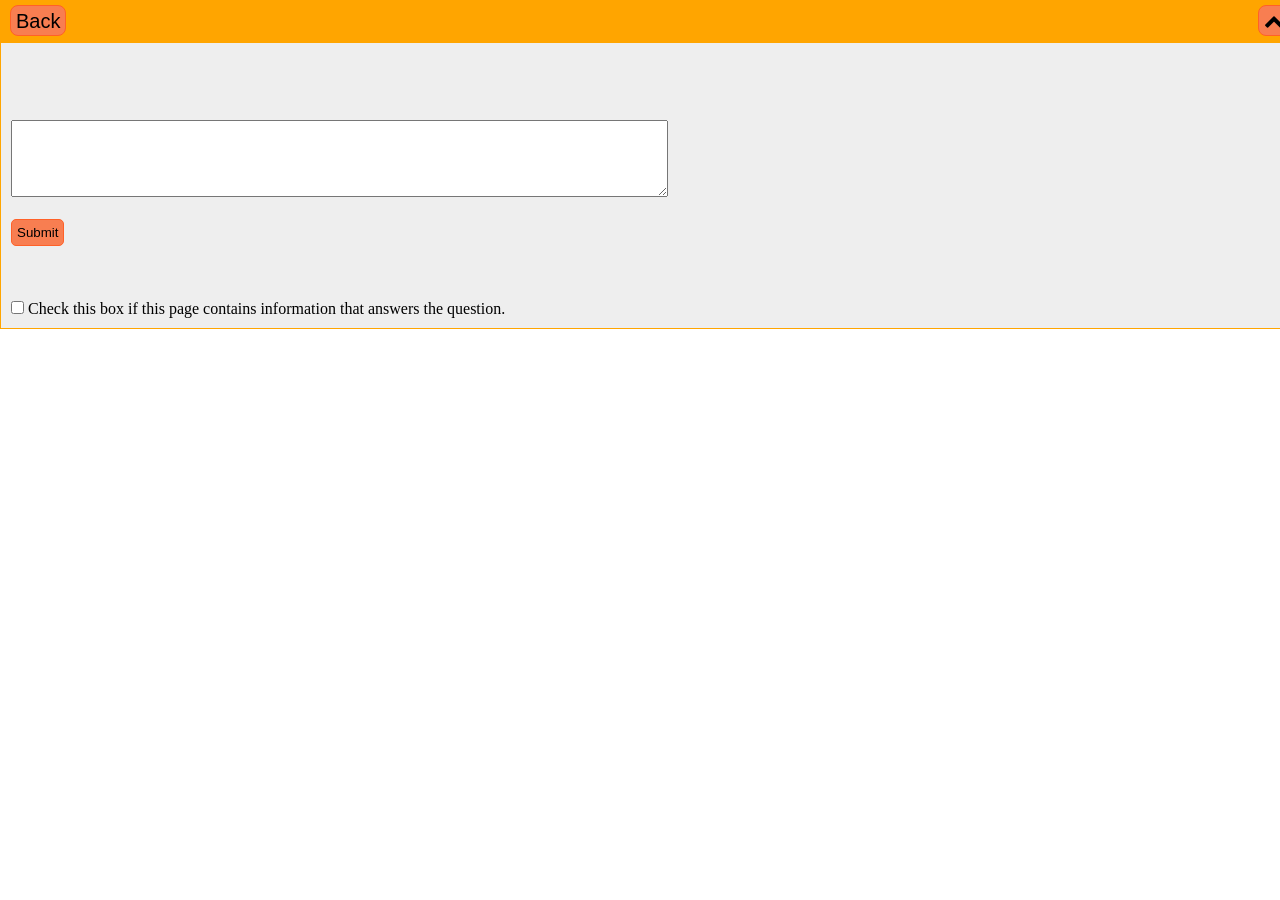
<file: index.html>
<!DOCTYPE html>
<html lang="en">
  <head>
    <meta charset="utf-8" />
    <meta content="width=device-width, initial-scale=1.0" name="viewport" />
    <meta content="ie=edge" http-equiv="X-UA-Compatible" />
    <title>MTurk</title>
    <link
      href="https://maxcdn.bootstrapcdn.com/font-awesome/4.3.0/css/font-awesome.min.css"
      rel="stylesheet"
    />
    <link href="css/tracker.css" rel="stylesheet" />
  </head>

  <body>
    <div id="inner-body" style="z-index: 1000">
      <div id="mturk-top-banner">
        <div id="mturk-top-banner-span-outer">
          <div id="mturk-top-banner-span">
            <div class="top-banner-div" id="mturk-top-banner-back-div">
              <button
                class="mturk-top-banner-back-woh mturk-top-banner-button"
                id="mturk-top-banner-back"
              >
                Back
              </button>
            </div>
            <p id="mturk-top-banner-text">
              <!-- Fill in partial context here... -->
            </p>
            <span id="mturk-top-banner-inner-span">
              <span
                class="mturk-top-banner-button mturk-top-banner-back-wh"
                id="mturk-top-banner-arrow"
              >
                <i
                  class="fa fa-chevron-down none"
                  id="mturk-top-banner-drop-down-button"
                >
                </i>
                <i
                  class="fa fa-chevron-up display"
                  id="mturk-top-banner-collapse-button"
                >
                </i>
              </span>
            </span>
          </div>
        </div>
        <div id="mturk-top-banner-drop-down-content">
          <p id="scenario_context">
            <!-- Fill in full context here... -->
          </p>
          <br />
          <strong id="scenario_question">
            <!-- Fill in question here... -->
          </strong>
          <br />
          <br />
          <!-- Fix which mturk that data should be submitting too below based on env variable -->
          <form
            action="https://workersandbox.mturk.com/mturk/externalSubmit"
            id="mturk-submit-form"
            method="POST"
          >
            <input id="assignment-id" name="assignmentId" type="hidden" />
            <input id="hit-id" name="hitId" type="hidden" />
            <textarea
              cols="80"
              name="task-response"
              rows="5"
              id="text-area"
            ></textarea>
            <input id="debug" name="debug" type="hidden" value="_0_0_" />
            <input id="cognito" name="cognito" type="hidden" value="" />
            <br />
            <br />
            <button
              class="top-banner-button"
              id="submit-json-data"
              type="submit"
            >
              Submit
            </button>
          </form>
          <br />
          <br />
          <br />
          <div>
            <label>
              <input
                type="checkbox"
                class="top-banner-button"
                name="page-has-info"
                id="top-banner-checkbox"
              />
              Check this box if this page contains information that answers the
              question.
            </label>
          </div>
        </div>
      </div>
      <div id="wrapper" style="z-index: 1">
        <!-- add correct task value below -->
        <div data-task="" id="html-loc"></div>
      </div>
    </div>
    <div id="modal" class="hide-modal">
      <iframe id="attachment-viewer" src="about:blank"></iframe>
    </div>
    <script id="256-script-bundle" src="scripts/js/app.js"></script>
  </body>
</html>
</file>
<file: css/tracker.css>
#mturk-top-banner {
  background-color: orange;
  display: block;
  position: -webkit-sticky;
  position: sticky;
  top: 0;
  z-index: 100;
}

span {
  box-sizing: border-box;
}

#mturk-top-banner-span-outer {
  width: 100%;
  padding: 5px 20px 5px 10px;
  clear: both;
  display: inline-flex;
}

#mturk-top-banner-span {
  height: 33px;
  width: 100%;
  clear: both;
  display: inline-flex;
  justify-content: space-between;
}

.mturk-top-banner-button {
  font-size: 20px;
  line-height: 10px;
  float: right;
  color: black;
  font-style: normal;
  cursor: pointer;
  padding: 5px;
  height: 31px;
  background-color: rgb(248, 126, 81);
  border: 1px rgb(255, 97, 40) solid;
  border-radius: 8px;
}

#mturk-top-banner-back-div {
  width: 130px;
  display: flex;
  justify-content: space-between;
  clear: both;
}

#mturk-top-banner-back {
  font-size: 20px;
  line-height: 10px;
  float: left;
  color: black;
  font-style: normal;
  height: 31px;
  padding: 5px;
  border: 1px rgb(255, 97, 40) solid;
  border-radius: 8px;
}

.mturk-top-banner-back-wh {
  cursor: pointer;
  background-color: rgb(248, 126, 81);
}

.mturk-top-banner-back-wh:hover {
  background-color: rgb(255, 100, 44);
}

#mturk-top-banner-inner-span {
  float: right;
  height: 30px;
  clear: both;
  cursor: pointer;
}

#mturk-top-banner-text {
  font-size: 20px;
  line-height: 25px;
  float: left;
  color: black;
  font-style: normal;
  padding: 0;
  margin: 0;
}

#mturk-top-banner-drop-down-content {
  position: absolute;
  width: 100%;
  top: 43px;
  left: 0;
  background-color: #eee;
  z-index: 100;
  padding: 10px 10px 10px 10px;
  border-left: 1px orange solid;
  border-right: 1px orange solid;
  border-bottom: 1px orange solid;
}

#mturk-top-banner-drop-down-content h1 {
  font-size: 20px;
  color: black;
  font-style: normal;
  padding: 5px 5px;
}

#mturk-top-banner-drop-down-content h2 {
  font-size: 18px;
  color: black;
  font-style: normal;
  padding: 5px 5px;
}

#mturk-top-banner-drop-down-content p {
  font-size: 20px;
  color: black;
  font-style: normal;
  padding: 5px 5px;
}

#mturk-top-banner-drop-down-content strong {
  font-size: 18px;
  color: black;
  font-style: bold;
  padding: 5px 5px;
}

#mturk-top-banner-drop-down-content-color-action {
  cursor: pointer;
  border: 0;
  padding: 0;
}

#mturk-top-banner-drop-down-content-restart-animation {
  background-color: lightgray;
  border-radius: 10px;
  border: 0;
  padding: 5px;
  font-size: 15px;
  cursor: pointer;
}

#mturk-top-banner-drop-down-content-log-file-input {
  width: 0.1px;
  height: 0.1px;
  opacity: 0;
  overflow: hidden;
  position: absolute;
  z-index: -1;
}

#mturk-top-banner-drop-down-content-label-file-input {
  background-color: lightgray;
  border-radius: 10px;
  border: 0;
  padding: 5px;
  font-size: 15px;
  cursor: pointer;
}

#mturk-top-banner-drop-down-content-label-file-input:focus {
  outline: 1px dotted #000;
  outline: -webkit-focus-ring-color auto 5px;
}

* {
  margin: 0;
  padding: 0;
}

#wrapper {
  position: relative;
  z-index: 1;
}

#html-loc {
  position: relative;
  z-index: 0;
}

.top-banner-button {
  border-radius: 5px;
  padding: 5px;
  background-color: rgb(248, 126, 81);
  border: 1px rgb(255, 97, 40) solid;
}

#top-banner-info {
  color: transparent;
}

.top-banner-button:hover {
  background-color: rgb(255, 97, 40);
}

.display {
  display: block;
}

.none {
  display: none;
}

.noscroll {
  overflow-y: hidden;
  overflow-x: hidden;
}

#modal {
  background-color: rgba(0, 0, 0, 0.25);
  position: absolute;
  display: grid;
}

.hide-modal {
  z-index: 0;
  width: 0;
  height: 0;
}

.show-modal {
  width: 100%;
  height: 100%;
  z-index: 9999;
}

#attachment-viewer {
  margin: auto;
  display: block;
  height: 90%;
  width: 90%;
  border: none;
}
</file>
